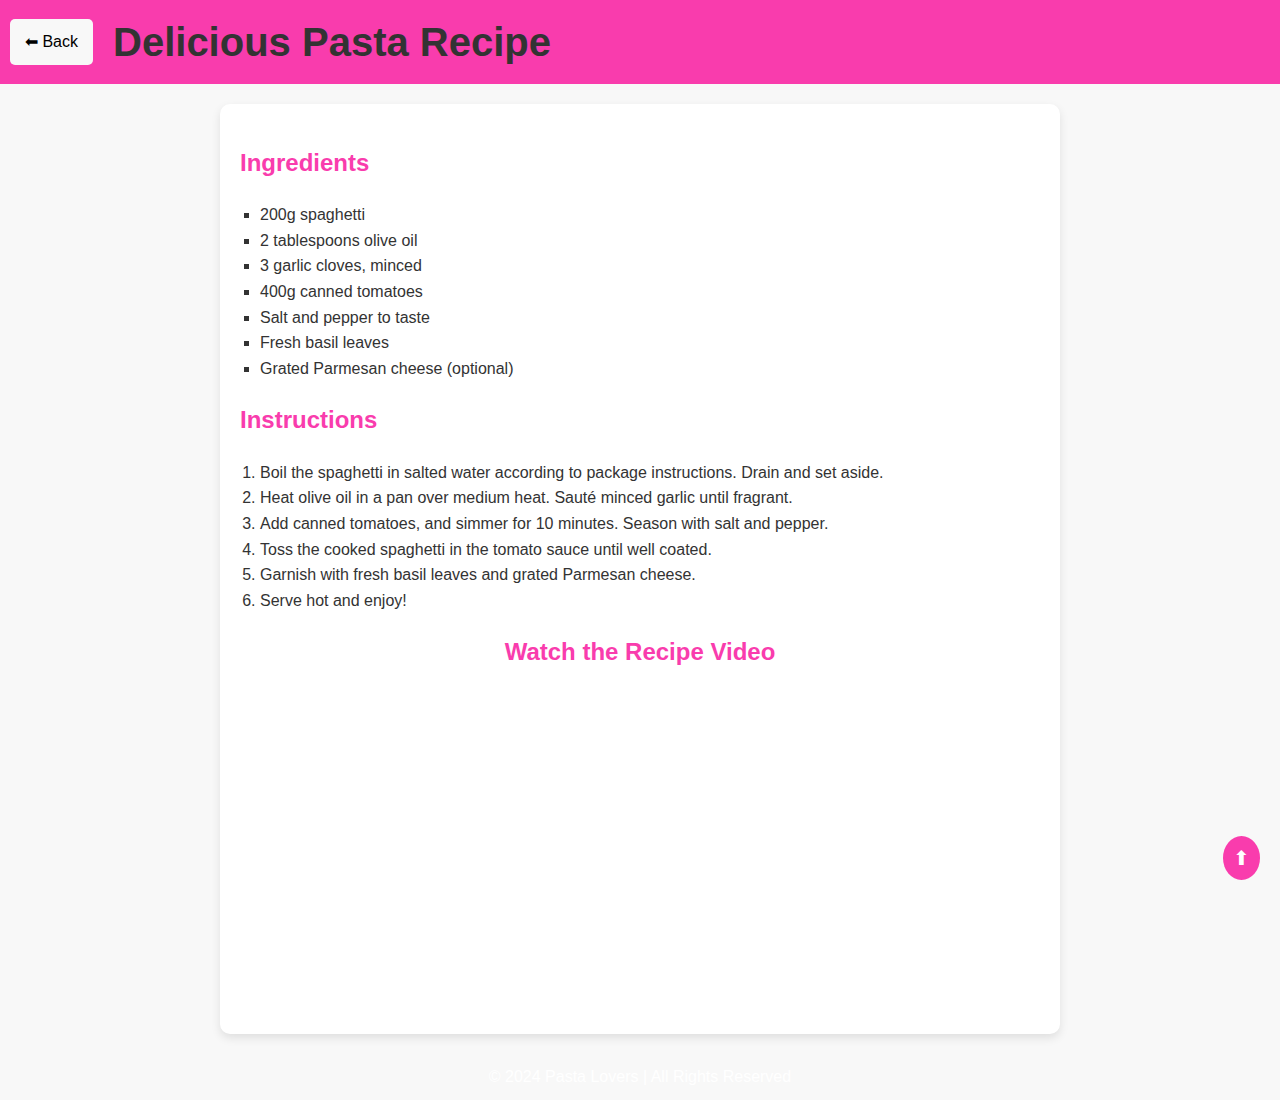
<file: recipe.html>
<!DOCTYPE html>
<html lang="en">

<head>
    <meta charset="UTF-8">
    <meta name="viewport" content="width=device-width, initial-scale=1.0">
    <title>Delicious Pasta Recipe</title>
    <link rel="stylesheet" href="recipe.css">
</head>

<body>
    <header>
        <a href="main.html" class="back-button">⬅ Back</a>

        <h1>Delicious Pasta Recipe</h1>

    </header>

    <div class="container">
        <!-- <img src="images/IMG_20220817_132145.jpg" alt="Delicious Pasta" class="recipe-image"> -->

        <h2>Ingredients</h2>
        <div class="ingredients">
            <ul>
                <li>200g spaghetti</li>
                <li>2 tablespoons olive oil</li>
                <li>3 garlic cloves, minced</li>
                <li>400g canned tomatoes</li>
                <li>Salt and pepper to taste</li>
                <li>Fresh basil leaves</li>
                <li>Grated Parmesan cheese (optional)</li>
            </ul>
        </div>

        <h2>Instructions</h2>
        <div class="instructions">
            <ol>
                <li>Boil the spaghetti in salted water according to package instructions. Drain and set aside.</li>
                <li>Heat olive oil in a pan over medium heat. Sauté minced garlic until fragrant.</li>
                <li>Add canned tomatoes, and simmer for 10 minutes. Season with salt and pepper.</li>
                <li>Toss the cooked spaghetti in the tomato sauce until well coated.</li>
                <li>Garnish with fresh basil leaves and grated Parmesan cheese.</li>
                <li>Serve hot and enjoy!</li>
            </ol>
        </div>

        <div class="video">
            <h2>Watch the Recipe Video</h2>
            <!-- Embedded YouTube Video -->
            <iframe src="https://www.youtube.com/embed/Fb_IljnhwTo" allowfullscreen></iframe>
            <!-- Link to YouTube Video -->
            <a href="https://youtu.be/Fb_IljnhwTo" target="_blank">Watch on YouTube</a>
        </div>
    </div>

    <footer>
        &copy; 2024 Pasta Lovers | All Rights Reserved
    </footer>
    
  <button class="scroll-to-top" onclick="scrollToTop()">⬆</button>

  <script>
    function scrollToTop() {
      window.scrollTo({ top: 0, behavior: 'smooth' });
    }
  </script>

</body>

</html>
</file>
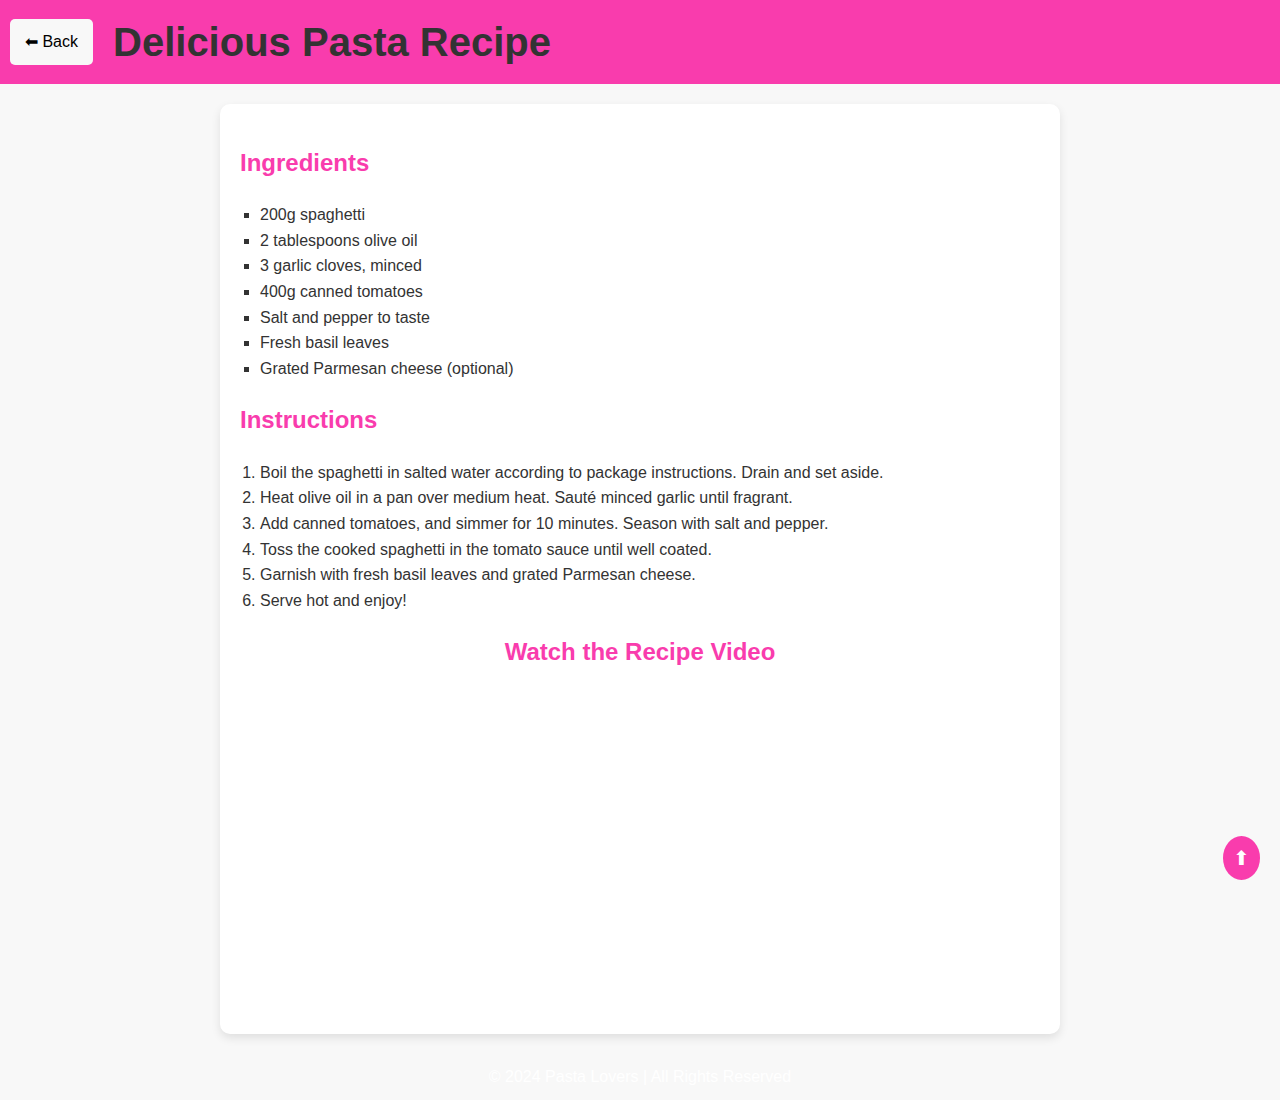
<file: html/recipe.html>
<!DOCTYPE html>
<html lang="en">

<head>
    <meta charset="UTF-8">
    <meta name="viewport" content="width=device-width, initial-scale=1.0">
    <title>Delicious Pasta Recipe</title>
    <link rel="stylesheet" href="../css/recipe.css">
</head>

<body>
    <header>
        <a href="main.html" class="back-button">⬅ Back</a>

        <h1>Delicious Pasta Recipe</h1>

    </header>

    <div class="container">
        <!-- <img src="images/IMG_20220817_132145.jpg" alt="Delicious Pasta" class="recipe-image"> -->

        <h2>Ingredients</h2>
        <div class="ingredients">
            <ul>
                <li>200g spaghetti</li>
                <li>2 tablespoons olive oil</li>
                <li>3 garlic cloves, minced</li>
                <li>400g canned tomatoes</li>
                <li>Salt and pepper to taste</li>
                <li>Fresh basil leaves</li>
                <li>Grated Parmesan cheese (optional)</li>
            </ul>
        </div>

        <h2>Instructions</h2>
        <div class="instructions">
            <ol>
                <li>Boil the spaghetti in salted water according to package instructions. Drain and set aside.</li>
                <li>Heat olive oil in a pan over medium heat. Sauté minced garlic until fragrant.</li>
                <li>Add canned tomatoes, and simmer for 10 minutes. Season with salt and pepper.</li>
                <li>Toss the cooked spaghetti in the tomato sauce until well coated.</li>
                <li>Garnish with fresh basil leaves and grated Parmesan cheese.</li>
                <li>Serve hot and enjoy!</li>
            </ol>
        </div>

        <div class="video">
            <h2>Watch the Recipe Video</h2>
            <!-- Embedded YouTube Video -->
            <iframe src="https://www.youtube.com/embed/Fb_IljnhwTo" allowfullscreen></iframe>
            <!-- Link to YouTube Video -->
            <a href="https://youtu.be/Fb_IljnhwTo" target="_blank">Watch on YouTube</a>
        </div>
    </div>

    <footer>
        &copy; 2024 Pasta Lovers | All Rights Reserved
    </footer>
    
  <button class="scroll-to-top" onclick="scrollToTop()">⬆</button>

  <script>
    function scrollToTop() {
      window.scrollTo({ top: 0, behavior: 'smooth' });
    }
  </script>

</body>

</html>
</file>
<file: recipe.css>
body {
    font-family: Arial, sans-serif;
    line-height: 1.6;
    margin: 0;
    padding: 0;
    background-color: #f8f8f8;
    color: #333;
}

header {
    display: flex;
    align-items: center;
    padding: 10px;
    background-color: #f93cad; 
  }

header h1 {
    margin: 0;
    font-size: 2.5rem;
  
}

.container {
    max-width: 800px;
    margin: 20px auto;
    background: #fff;
    padding: 20px;
    border-radius: 10px;
    box-shadow: 0 4px 10px rgba(0, 0, 0, 0.1);
}

.recipe-image {
    width: 40%;
    border-radius: 10px;

}

h2 {
   color: #f93cad;

}

.ingredients,
.instructions {
    margin-top: 20px;
}

.ingredients ul {
    list-style: square;
    padding-left: 20px;
}

.instructions ol {
    list-style: decimal;
    padding-left: 20px;
}

.video {
    margin-top: 20px;
    text-align: center;
}

.video iframe {
    width: 100%;
    max-width: 560px;
    height: 315px;
    border: none;
    border-radius: 10px;
}

.video a {
    display: inline-block;
    margin-top: 10px;
    text-decoration: none;
    color: #f93cad;
    font-weight: bold;
}

footer {
    text-align: center;
    padding: 10px;
    color: #f93cad;
    color: #fff;
    margin-top: 20px;
    border-radius: 10px 10px 0 0;
}

.scroll-to-top {
    position: fixed;
    bottom: 20px;
    right: 20px;
    background-color: #f93cad;
    color: white;
    border: none;
    padding: 10px;
    border-radius: 50%;
    cursor: pointer;
    font-size: 20px;
  }
  
  .back-button {
    margin-right: 20px; /* Spacing between button and title */
    padding: 10px 15px;
    font-size: 16px;
    color: #000;
    background-color: #f8f8f8;;
    text-decoration: none;
    border-radius: 5px;
  }
  
  .back-button:hover {
    background-color: #0056b3;
  }
  


  /* Keyframes for fade-in effect */
@keyframes fadeIn {
    from {
      opacity: 0;
    }
    to {
      opacity: 1;
    }
  }
  
  /* Apply the fade-in animation to the video and link */
  .video iframe,
  .video a {
    opacity: 0; /* Start as invisible */
    animation: fadeIn 2s ease-out forwards; /* Apply fade-in effect */
  }
  
  .video iframe {
    animation-delay: 0.5s; /* Delay animation for the iframe */
  }
  
  .video a {
    animation-delay: 1s; /* Delay animation for the link */
  }
</file>
<file: css/recipe.css>
body {
    font-family: Arial, sans-serif;
    line-height: 1.6;
    margin: 0;
    padding: 0;
    background-color: #f8f8f8;
    color: #333;
}

header {
    display: flex;
    align-items: center;
    padding: 10px;
    background-color: #f93cad; 
  }

header h1 {
    margin: 0;
    font-size: 2.5rem;
  
}

.container {
    max-width: 800px;
    margin: 20px auto;
    background: #fff;
    padding: 20px;
    border-radius: 10px;
    box-shadow: 0 4px 10px rgba(0, 0, 0, 0.1);
}

.recipe-image {
    width: 40%;
    border-radius: 10px;

}

h2 {
   color: #f93cad;

}

.ingredients,
.instructions {
    margin-top: 20px;
}

.ingredients ul {
    list-style: square;
    padding-left: 20px;
}

.instructions ol {
    list-style: decimal;
    padding-left: 20px;
}

.video {
    margin-top: 20px;
    text-align: center;
}

.video iframe {
    width: 100%;
    max-width: 560px;
    height: 315px;
    border: none;
    border-radius: 10px;
}

.video a {
    display: inline-block;
    margin-top: 10px;
    text-decoration: none;
    color: #f93cad;
    font-weight: bold;
}

footer {
    text-align: center;
    padding: 10px;
    color: #f93cad;
    color: #fff;
    margin-top: 20px;
    border-radius: 10px 10px 0 0;
}

.scroll-to-top {
    position: fixed;
    bottom: 20px;
    right: 20px;
    background-color: #f93cad;
    color: white;
    border: none;
    padding: 10px;
    border-radius: 50%;
    cursor: pointer;
    font-size: 20px;
  }
  
  .back-button {
    margin-right: 20px; /* Spacing between button and title */
    padding: 10px 15px;
    font-size: 16px;
    color: #000;
    background-color: #f8f8f8;;
    text-decoration: none;
    border-radius: 5px;
  }
  
  .back-button:hover {
    background-color: #0056b3;
  }
  


  /* Keyframes for fade-in effect */
@keyframes fadeIn {
    from {
      opacity: 0;
    }
    to {
      opacity: 1;
    }
  }
  
  /* Apply the fade-in animation to the video and link */
  .video iframe,
  .video a {
    opacity: 0; /* Start as invisible */
    animation: fadeIn 2s ease-out forwards; /* Apply fade-in effect */
  }
  
  .video iframe {
    animation-delay: 0.5s; /* Delay animation for the iframe */
  }
  
  .video a {
    animation-delay: 1s; /* Delay animation for the link */
  }
</file>
